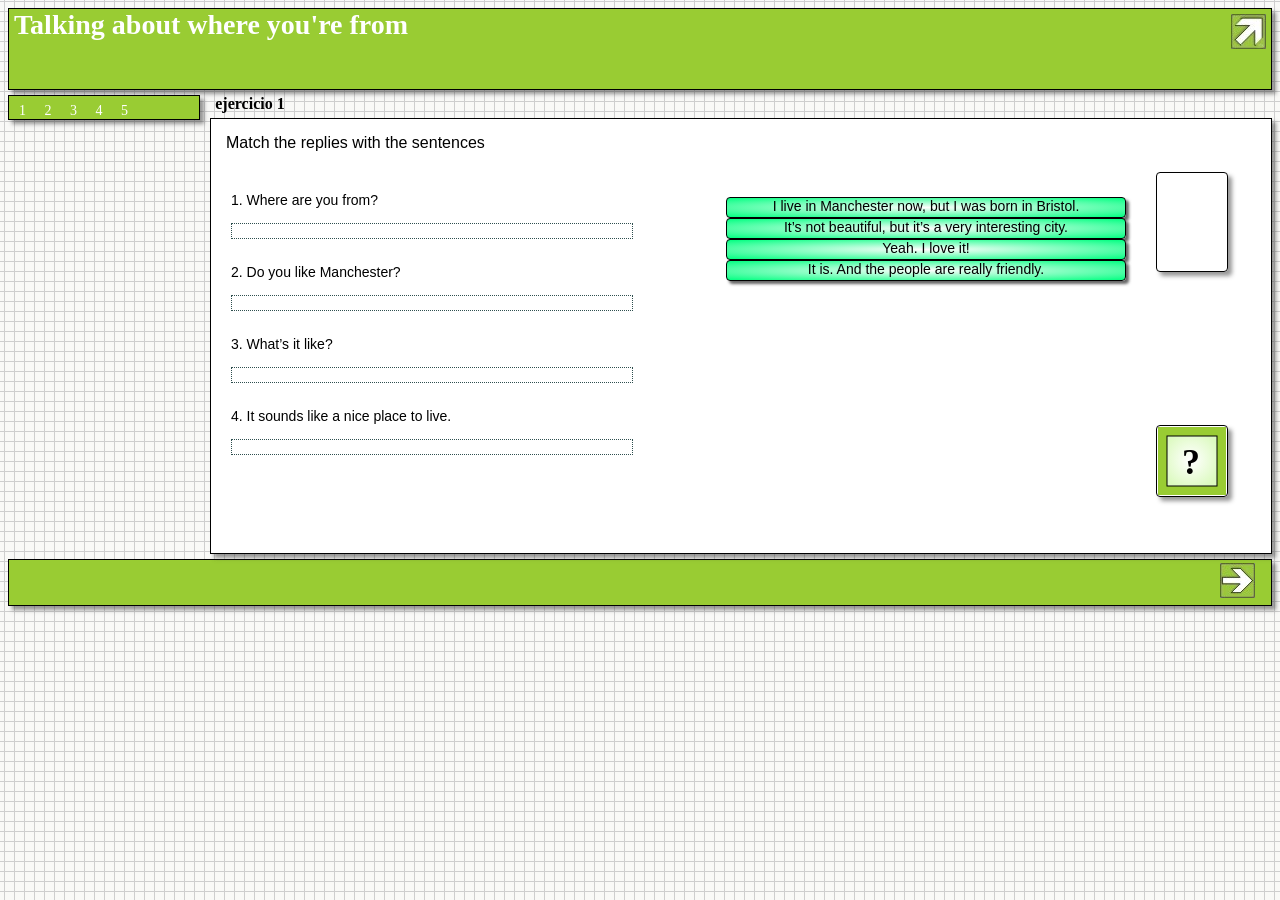
<file: index.htm>
<!DOCTYPE html>
<!--ArdoraPaquete-->
<!--Created by Ardora - www.webardora.net-->
<head><meta charset="utf-8"/>
<title></title>
<meta name="keywords" content="" />
<meta name="description" content="" />
<link href="07_way.css" rel="stylesheet" type="text/css"/>
<script src="ardoraFiles/js/jquery.js"></script>
<script src="ardoraFiles/js/jquery-ui.min.js"></script>
<script src="ardoraFiles/js/jquery.ui.touch-punch.min.js"></script>
<script type="text/javascript" src="js/ardoraPaquete.js"></script>
</head>
<body  onload="inicia(), MM_preloadImages('images/axu1.jpg','images/fora1.jpg','images/seg1.jpg','images/ant1.jpg')">
	<div id="contenedor">
		<div id="cabecera">
			<h3> 
<a id="botonAxuda"  href="A031" onmouseout="MM_swapImgRestore()" onmouseover="MM_swapImage('Image1','','images/axu1.jpg',1)"><img src="images/axu0.jpg" alt="" title="" name="Image1" width="35" height="35" border="0" id="Image1" /></a>
<a id="botonPechar"  href="javascript:PechaVentana()" onmouseout="MM_swapImgRestore()" onmouseover="MM_swapImage('Image2','','images/fora1.jpg',1)"><img src="images/fora0.jpg" alt="" title="" name="Image2" width="35" height="35" border="0" id="Image2" /></a>
			</h3>
<h1>Talking about where you&#39;re from</h1>
<h2> </h2>
			<h4 id="menuPrincipal">
			</h4>
	  </div>
		
		<div id="content"><div id="menu">
<h1></h1>
<a href="javascript:irA(0)" title="ejercicio 1">1 </a>
<a href="javascript:irA(1)" title="reproductor">2 </a>
<a href="javascript:irA(2)" title="ejejrcicio 2">3 </a>
<a href="javascript:irA(3)" title="ejercicio 3">4 </a>
<a href="javascript:irA(4)" title="ejercicio 4">5 </a>
</tr>
<tr>
		

		</div>
		

		<div id="areaContido">
<h1 id="tituloAct" > A13 </h1>
<h2 id="enunciadoAct" > A15 </h2>
			<div id="areaApplet">
<h3 id="contidoAct" >A16</h3>
			</div>
		</div></div>
		<div id="pie">
		   <table width="100%" border="0">
              	   <tr>
<td width="4%"><a id="botonAtras"  href="A171" onmouseout="MM_swapImgRestore()" onmouseover="MM_swapImage('Image4','','images/ant1.jpg',1)"><img src="images/ant0.jpg" alt="A172" name="Image4"  border="0" id="Image4" /></a></td>
<td width="92%"><p align="center"></p><!--"83%"--></td>
<td width="4%"><a id="botonAdiante"  href="A191" onmouseout="MM_swapImgRestore()" onmouseover="MM_swapImage('Image3','','images/seg1.jpg',1)"><img src="images/seg0.jpg" alt="A192" name="Image3" border="0" id="Image3" /></a></td>
                   </tr>
                   </table>
	       </div>
	</div>

</body>
</html>
</file>
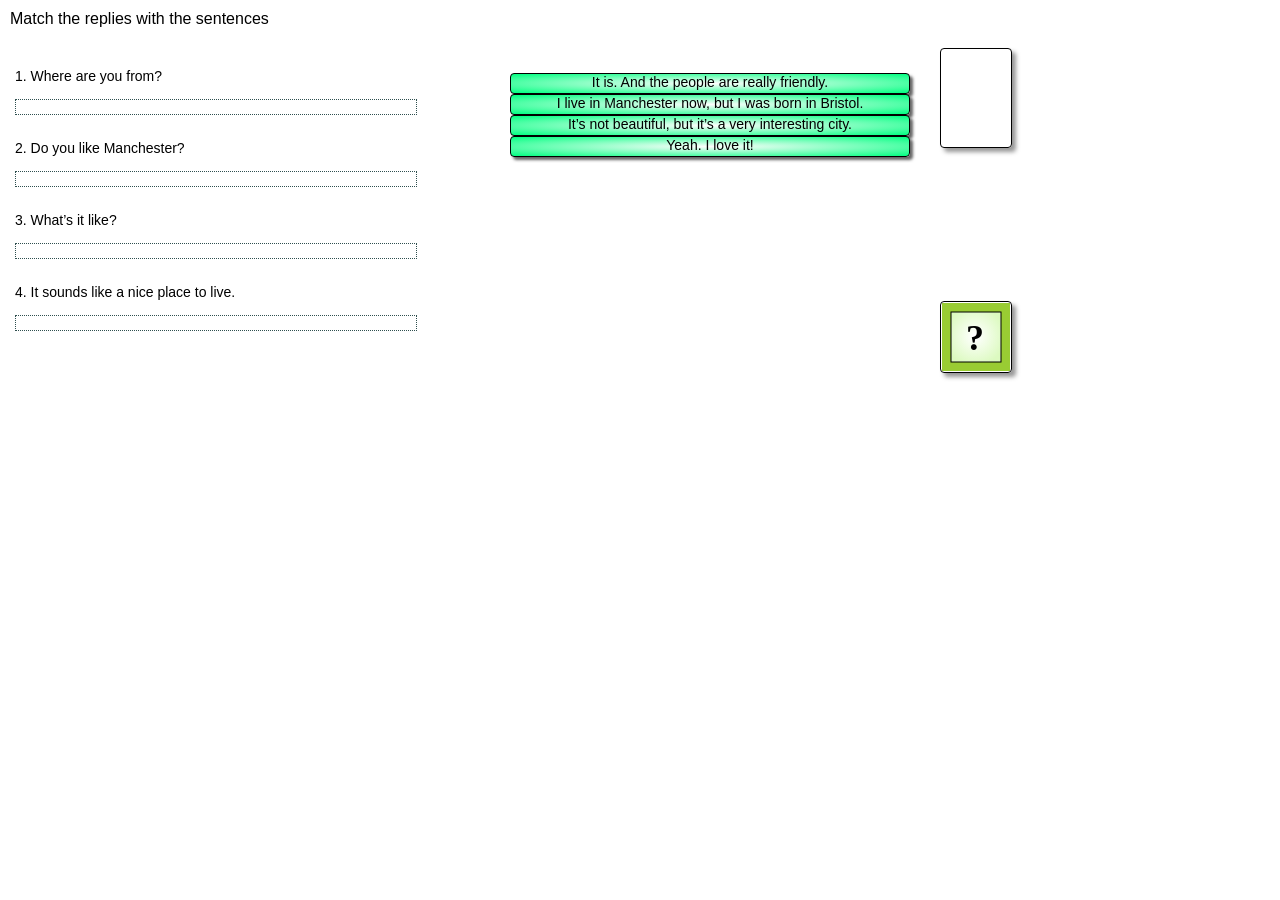
<file: ejer1/ejer1.htm>
<!DOCTYPE html>
<!--Created by Ardora - www.webardora.net-->
<!--ArdoraCompletar-->
<!--bajo licencia Attribution-NonCommercial-NoDerivatives 4.0 International (CC BY-NC-ND 4.0)
para otros usos contacte con el autor-->
<html lang="es">
<head><meta charset="utf-8" /><title></title>
<link type="text/css" href="ejer1_resources/css/ardoraCompleta.css" rel="stylesheet" />
<script language="javascript" type="text/javascript" src="../ardoraFiles/js/jquery.js"></script>
<script language="javascript" type="text/javascript" src="../ardoraFiles/js/jquery-ui.min.js"></script>
<script language="javascript" type="text/javascript" src="../ardoraFiles/js/jquery.ui.touch-punch.min.js"></script>
<script language="javascript" type="text/javascript" src="ejer1_resources/js/ardoraCompletaCFG.js"></script>
<script language="javascript" type="text/javascript" src="ejer1_resources/js/ardoraScorm.js"></script>
<script language="javascript" type="text/javascript" src="ejer1_resources/js/ardoraCompleta.js"></script>
<script language="javascript" type="text/javascript" src="ejer1_resources/js/ardoraTab.js"></script>
</head>
<body onLoad="loadPage()" onbeforeunload="unloadPage()" onUnload="unloadPage()">
<div id="ardoraMain">
<div id="ardoraEnu"><SPAN style="font-size:16px;color:#000000">Match the replies with the sentences</SPAN></div>
  <div id="ardoraAct">
<canvas id="ardoraActCanvas" width="2px" height="2px"></canvas>
<canvas id="ardoraActCanvasAnim" width="2px" height="2px"></canvas>
  </div>
<div id="ardoraTab">
  <canvas id="ardoraTabCanvas" width="70" height="98"></canvas>
  <div id="buttonOk"><canvas id="buttonOkCanvas" width="70" height="70"></canvas></div>
</div></div>
<div id="ardoraAlumSCORM"><p></p></div>
</body></html>
</file>
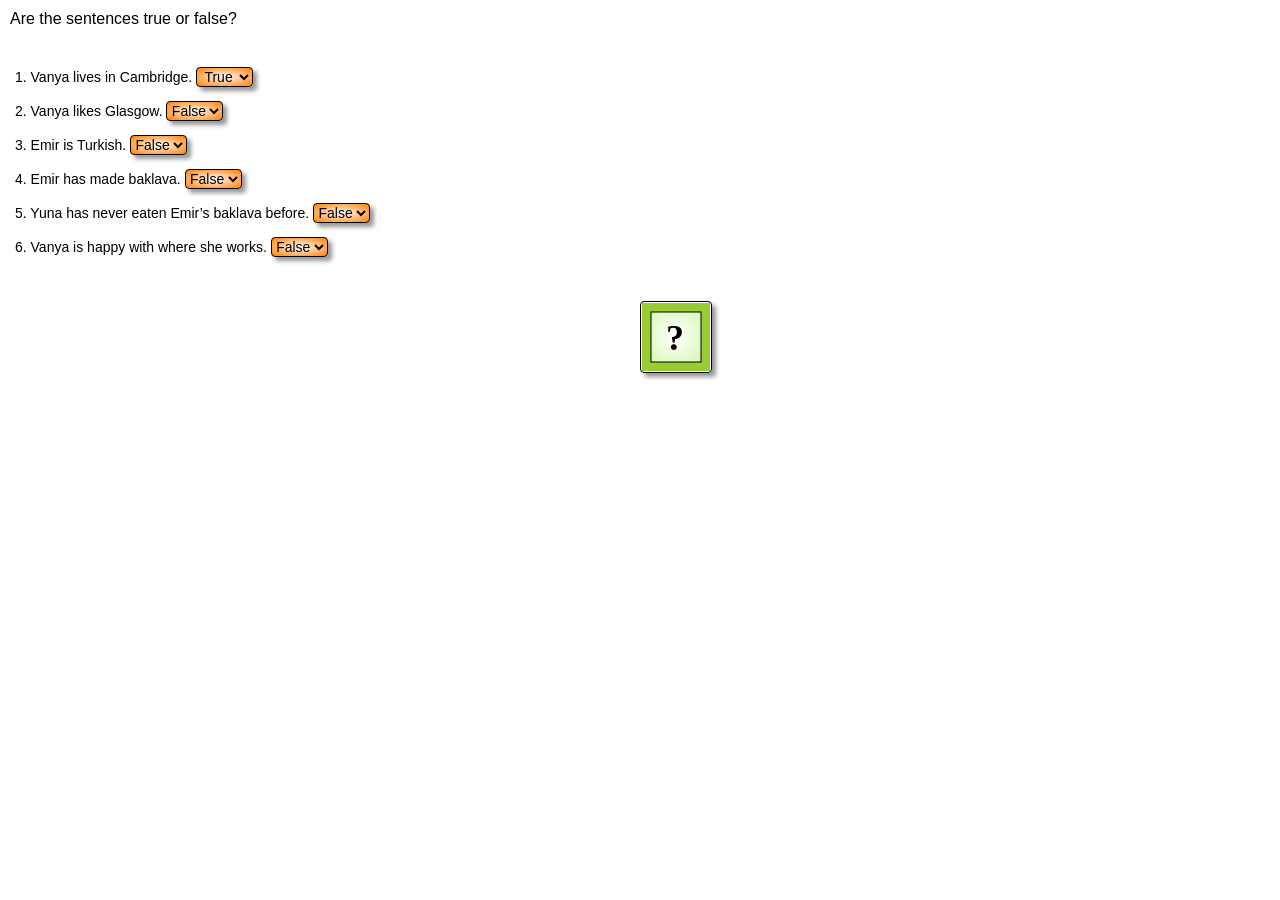
<file: ejer2/ejer2.htm>
<!DOCTYPE html>
<!--Created by Ardora - www.webardora.net-->
<!--ArdoraCompletar-->
<!--bajo licencia Attribution-NonCommercial-NoDerivatives 4.0 International (CC BY-NC-ND 4.0)
para otros usos contacte con el autor-->
<html lang="es">
<head><meta charset="utf-8" /><title></title>
<link type="text/css" href="ejer2_resources/css/ardoraCompleta.css" rel="stylesheet" />
<script language="javascript" type="text/javascript" src="../ardoraFiles/js/jquery.js"></script>
<script language="javascript" type="text/javascript" src="../ardoraFiles/js/jquery-ui.min.js"></script>
<script language="javascript" type="text/javascript" src="../ardoraFiles/js/jquery.ui.touch-punch.min.js"></script>
<script language="javascript" type="text/javascript" src="ejer2_resources/js/ardoraCompletaCFG.js"></script>
<script language="javascript" type="text/javascript" src="ejer2_resources/js/ardoraScorm.js"></script>
<script language="javascript" type="text/javascript" src="ejer2_resources/js/ardoraCompleta.js"></script>
<script language="javascript" type="text/javascript" src="ejer2_resources/js/ardoraTab.js"></script>
</head>
<body onLoad="loadPage()" onbeforeunload="unloadPage()" onUnload="unloadPage()">
<div id="ardoraMain">
<div id="ardoraEnu"><SPAN style="font-size:16px;color:#000000">Are the sentences true or false?</SPAN></div>
  <div id="ardoraAct">
<canvas id="ardoraActCanvas" width="2px" height="2px"></canvas>
<canvas id="ardoraActCanvasAnim" width="2px" height="2px"></canvas>
  </div>
<div id="ardoraTab">
  <div id="buttonOk"><canvas id="buttonOkCanvas" width="70" height="70"></canvas></div>
</div></div>
<div id="ardoraAlumSCORM"><p></p></div>
</body></html>
</file>
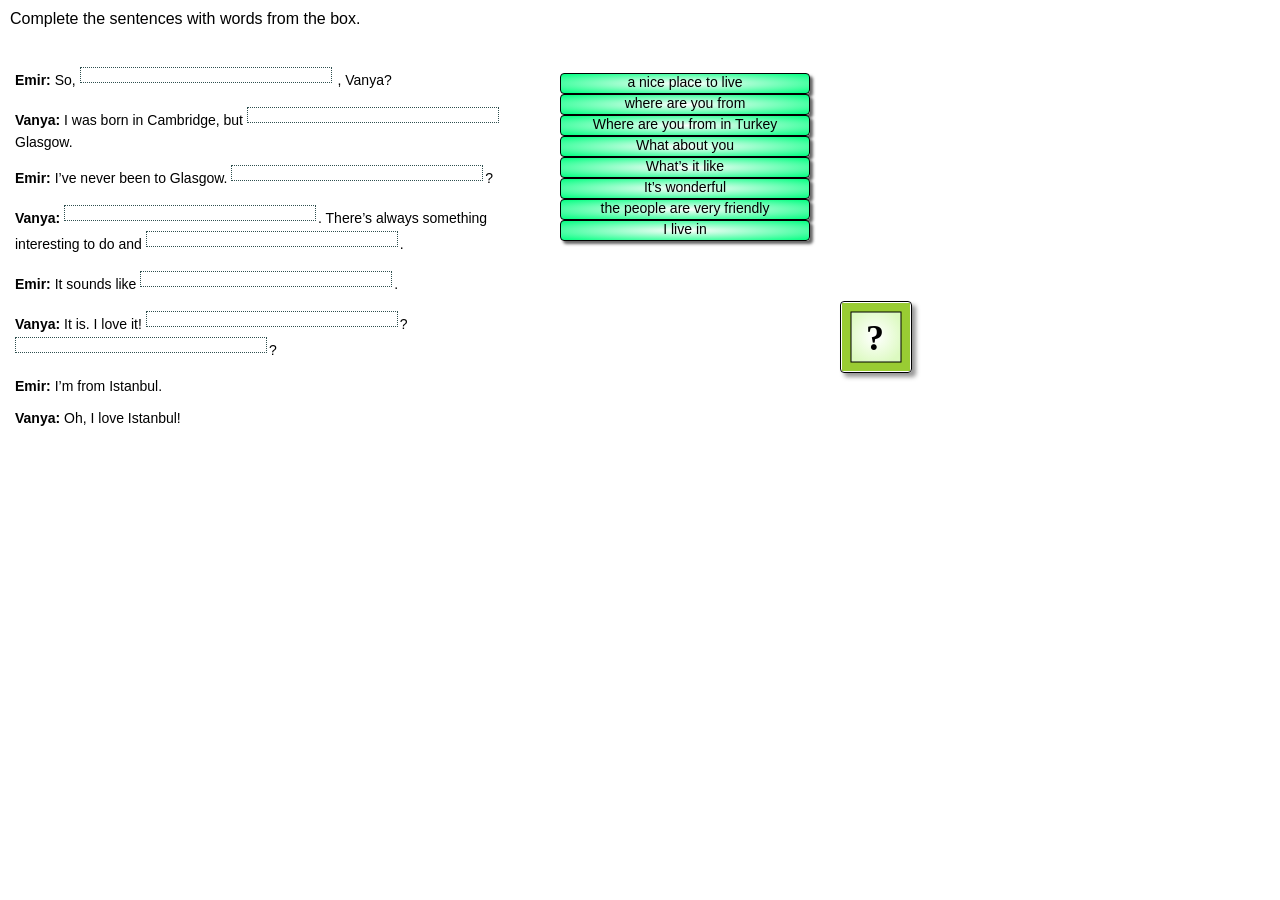
<file: ejer3/ejer3.htm>
<!DOCTYPE html>
<!--Created by Ardora - www.webardora.net-->
<!--ArdoraCompletar-->
<!--bajo licencia Attribution-NonCommercial-NoDerivatives 4.0 International (CC BY-NC-ND 4.0)
para otros usos contacte con el autor-->
<html lang="es">
<head><meta charset="utf-8" /><title></title>
<link type="text/css" href="ejer3_resources/css/ardoraCompleta.css" rel="stylesheet" />
<script language="javascript" type="text/javascript" src="../ardoraFiles/js/jquery.js"></script>
<script language="javascript" type="text/javascript" src="../ardoraFiles/js/jquery-ui.min.js"></script>
<script language="javascript" type="text/javascript" src="../ardoraFiles/js/jquery.ui.touch-punch.min.js"></script>
<script language="javascript" type="text/javascript" src="ejer3_resources/js/ardoraCompletaCFG.js"></script>
<script language="javascript" type="text/javascript" src="ejer3_resources/js/ardoraScorm.js"></script>
<script language="javascript" type="text/javascript" src="ejer3_resources/js/ardoraCompleta.js"></script>
<script language="javascript" type="text/javascript" src="ejer3_resources/js/ardoraTab.js"></script>
</head>
<body onLoad="loadPage()" onbeforeunload="unloadPage()" onUnload="unloadPage()">
<div id="ardoraMain">
<div id="ardoraEnu"><SPAN style="font-size:16px;color:#000000">Complete the sentences with words from the box.</SPAN></div>
  <div id="ardoraAct">
<canvas id="ardoraActCanvas" width="2px" height="2px"></canvas>
<canvas id="ardoraActCanvasAnim" width="2px" height="2px"></canvas>
  </div>
<div id="ardoraTab">
  <div id="buttonOk"><canvas id="buttonOkCanvas" width="70" height="70"></canvas></div>
</div></div>
<div id="ardoraAlumSCORM"><p></p></div>
</body></html>
</file>
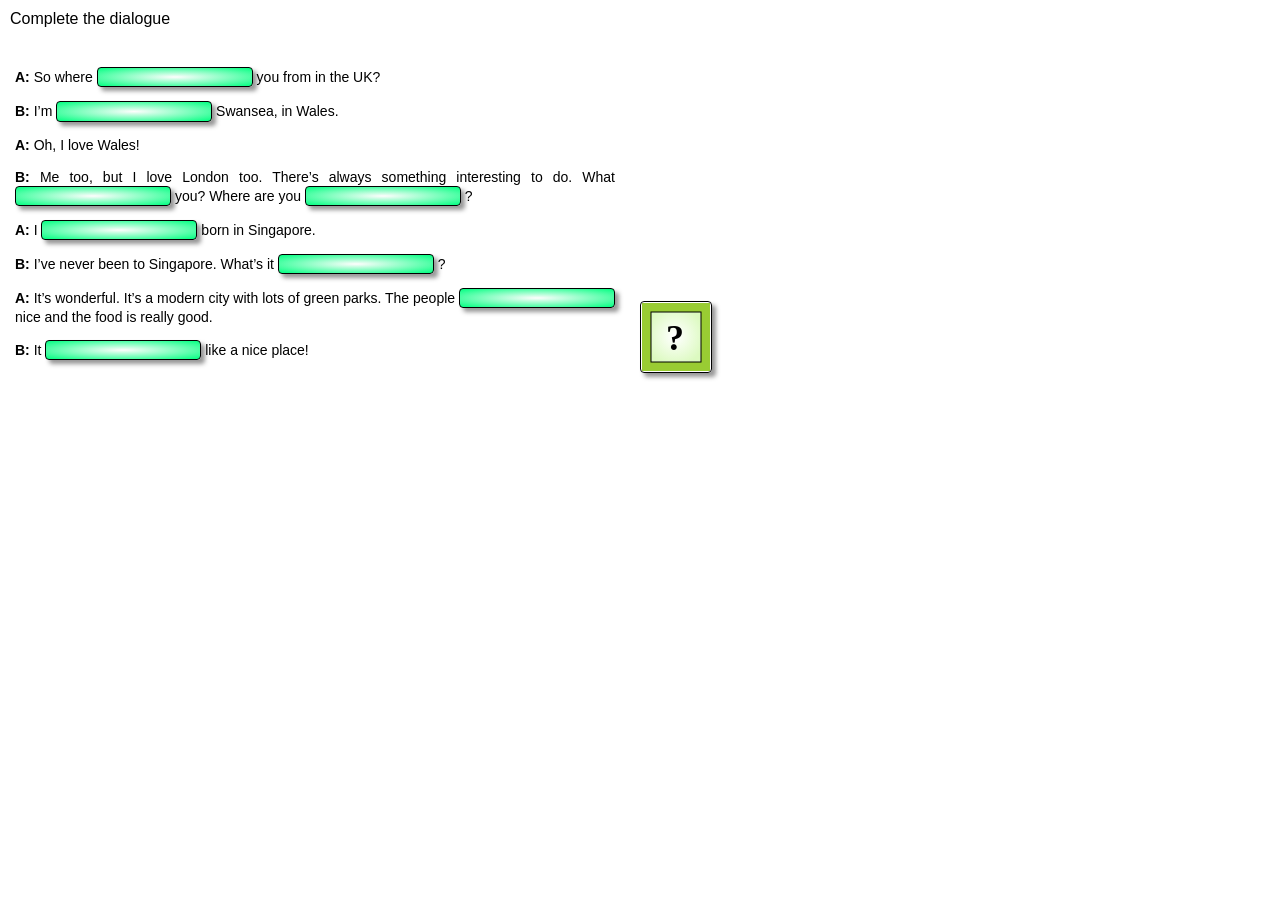
<file: ejer4/ejer4.htm>
<!DOCTYPE html>
<!--Created by Ardora - www.webardora.net-->
<!--ArdoraCompletar-->
<!--bajo licencia Attribution-NonCommercial-NoDerivatives 4.0 International (CC BY-NC-ND 4.0)
para otros usos contacte con el autor-->
<html lang="es">
<head><meta charset="utf-8" /><title></title>
<link type="text/css" href="ejer4_resources/css/ardoraCompleta.css" rel="stylesheet" />
<script language="javascript" type="text/javascript" src="../ardoraFiles/js/jquery.js"></script>
<script language="javascript" type="text/javascript" src="../ardoraFiles/js/jquery-ui.min.js"></script>
<script language="javascript" type="text/javascript" src="../ardoraFiles/js/jquery.ui.touch-punch.min.js"></script>
<script language="javascript" type="text/javascript" src="ejer4_resources/js/ardoraCompletaCFG.js"></script>
<script language="javascript" type="text/javascript" src="ejer4_resources/js/ardoraScorm.js"></script>
<script language="javascript" type="text/javascript" src="ejer4_resources/js/ardoraCompleta.js"></script>
<script language="javascript" type="text/javascript" src="ejer4_resources/js/ardoraTab.js"></script>
</head>
<body onLoad="loadPage()" onbeforeunload="unloadPage()" onUnload="unloadPage()">
<div id="ardoraMain">
<div id="ardoraEnu"><SPAN style="font-size:16px;color:#000000">Complete the dialogue</SPAN></div>
  <div id="ardoraAct">
<canvas id="ardoraActCanvas" width="2px" height="2px"></canvas>
<canvas id="ardoraActCanvasAnim" width="2px" height="2px"></canvas>
  </div>
<div id="ardoraTab">
  <div id="buttonOk"><canvas id="buttonOkCanvas" width="70" height="70"></canvas></div>
</div></div>
<div id="ardoraAlumSCORM"><p></p></div>
</body></html>
</file>
<file: 07_way.css>
/* Created by ARDORA - http://www.webardora.net */
body{
font-family:Georgia, Serif;
background-image:url("images/cuadricula.gif");
background-position:center;
background-repeat:repeat;
background-color:#F9F9F7;
	text-align:justify; font-weight:normal;}
#cabecera{
	margin:0px;
	border-color:#000000;
	border-width:1px;
	border-style:solid;
	background-color:#99CC33;
	height:80px;
	padding:0px;
-webkit-box-shadow: 4px 4px 4px rgba(50, 50, 50, 0.5); box-shadow: 4px 4px 4px rgba(50, 50, 50, 0.5);
}
#cabecera h1{
	margin-top:0px;
	margin-bottom:0px;
	margin-left:5px;
	color:#FFFFFF;
	font-size:28px;
	width:60%;

}
#cabecera h2{
	margin-top:0px;
	margin-left:5px;
	margin-bottom:0px;
	color:#000000;
	font-size:18px;
	width:60%;
}
#cabecera h3{
	margin-top:5px;
	margin-right:5px;
	margin-bottom:0px;
	float:right;

}
#cabecera h4{
	margin-top:0px;
}
#cabecera h4 a{
	margin-top:0px;
	text-decoration: none;
	float:right;
	background:#99CC33;
	color:#FFFFFF;
	padding-left:10px;
	padding-right:10px;
	padding-bottom:4px;
	padding-top:5px;
}
#cabecera h4 a:hover{
	background:#FFFFFF;
	color:#99CC33;
	border:none;
	text-decoration: none;
}
#menu{
	margin-top:5px;
	border-color:#000000;
	border-width:1px;
	border-style:solid;
	background-color:#99CC33;
	padding:0px;
	float:left;
	width:15%;
-webkit-box-shadow: 4px 4px 4px rgba(50, 50, 50, 0.5); box-shadow: 4px 4px 4px rgba(50, 50, 50, 0.5);
}
#menu h1{
	margin-top:5px;
	margin-left:5px;
	margin-bottom:0px;
	color:#000000;
	font-size:18px;
	font-size:16px;
}
#menu a{
	margin-top:0px;
	margin-left:10px;
	margin-bottom:0px;
	margin-right:5px;
	background:#99CC33;
	color:#FFFFFF;
	text-decoration:none;
	font-size:14px;
}
#menu a:hover{
	background:#FFFFFF;
	color:#99CC33;
	border:none;
	text-decoration: none;
}
#areaContido{
	
	float:right;
	width:84%;
}
#areaContido h1{
	margin-top:5px;
	margin-left:5px;
	margin-right:5px;
	margin-bottom:0px;
	font-size:16px;
	font-weight:bold;
}
#areaContido h2{
	margin-left:5px;
	margin-right:5px;
	margin-top:0px;
	margin-bottom:0px;
	font-size:14px;
	font-weight:normal;
}

#areaContido p{
	margin:0px;
	padding:0px;
}
#areaContido a{
	color:#99CC33;
	text-decoration:none;
	margin-top:0px;
	margin-bottom:0px;
	font-size:14px;
}
#areaContido a:hover{
	background-color:#99CC33;
	color:#FFFFFF;
}
#areaApplet {
	margin-top:5px;
	margin-bottom:5px;
	border-color:#000000;
	border-width:1px;
	border-style:solid;
	background-color:#FFFFFF;
-webkit-box-shadow: 4px 4px 4px rgba(50, 50, 50, 0.5); box-shadow: 4px 4px 4px rgba(50, 50, 50, 0.5);
}
#areaApplet h3{
	margin-top:5px;
	margin-left:5px;
	margin-right:5px;
	margin-bottom:5px;
	font-size:12px;
	font-weight:normal;
}
.lista{display:list-item; list-style:none;}
#pie{
	margin-top:5px;
	border-color:#000000;
	border-width:1px;
	border-style:solid;
	background-color:#99CC33;
	padding:0px;
	clear:both;
-webkit-box-shadow: 4px 4px 4px rgba(50, 50, 50, 0.5); box-shadow: 4px 4px 4px rgba(50, 50, 50, 0.5);
}
#pie p{font-size:12px;margin:0px;}
object{overflow:hidden;}
#backmodal{background-color:rgba(0,0,0, 0.5);text-align:center;}
#modalw{font-size: 20px;display: inline-table;margin-top:10%;padding: 25px;text-align:justify;font-family: sans-serif;background-color:rgba(255,255,255,1)}
#cancelbut, #okbut{border-radius:8px;font-size: 28px;color: white;margin-top: 10px; cursor: pointer;}
#cancelbut:hover, #okbut:hover{box-shadow: inset 0px 0px 20px rgba(0,0,0,1);}
#cancelbut{padding: 2px 5px 5px 5px;background-color: red;float: left;}
#okbut{padding: 2px 8px 5px 8px;background-color: green;float:right;s}
</file>
<file: ejer1/ejer1_resources/css/ardoraCompleta.css>
/*Creado con Ardora - www.webardora.net
bajo licencia Attribution-NonCommercial-NoDerivatives 4.0 International (CC BY-NC-ND 4.0)
para otros usos contacte con el autor*/
/*! normalize.css v7.0.0 | MIT License | github.com/necolas/normalize.css */
html {line-height: 1.15;-ms-text-size-adjust: 100%;-webkit-text-size-adjust: 100%;}
body {margin: 0;}
article,aside,footer,header,nav,section {display: block;}
h1 {font-size: 2em;margin: 0.67em 0;}
figcaption,figure,main {display: block;}
figure {margin: 1em 40px;}
hr {box-sizing: content-box;height: 0;overflow: visible;}
pre {font-family: monospace, monospace;font-size: 1em;}
a {background-color: transparent;-webkit-text-decoration-skip: objects;}
abbr[title] {border-bottom: none;text-decoration: underline;text-decoration: underline dotted;}
b,strong {font-weight: inherit;}
b,strong {font-weight: bolder;}
code,kbd,samp {font-family: monospace, monospace;font-size: 1em;}
dfn {font-style: italic;}
mark {background-color: #ff0;color: #000;}
small {font-size: 80%;}
sub,sup {font-size: 75%;line-height: 0;position: relative;vertical-align: baseline;}
sub {bottom: -0.25em;}
sup {top: -0.5em;}
audio,video {display: inline-block;}
audio:not([controls]) {display: none;height: 0;}
img {border-style: none;}
svg:not(:root) {overflow: hidden;}
button,input,optgroup,select,textarea {font-family: sans-serif;font-size: 100%;line-height: 1.15;margin: 0;}
button,input {overflow: visible;}
button,select {text-transform: none;}
button,html [type="button"],[type="reset"],[type="submit"] {-webkit-appearance: button;}
button::-moz-focus-inner,[type="button"]::-moz-focus-inner,[type="reset"]::-moz-focus-inner,[type="submit"]::-moz-focus-inner {border-style: none;padding: 0;}
button:-moz-focusring,[type="button"]:-moz-focusring,[type="reset"]:-moz-focusring,[type="submit"]:-moz-focusring {outline: 1px dotted ButtonText;}
fieldset{padding: 0.35em 0.75em 0.625em;}
legend {box-sizing: border-box;color: inherit;display: table;max-width: 100%;padding: 0;white-space: normal;}
progress {display: inline-block;vertical-align: baseline;}
textarea {overflow: auto;}
[type="checkbox"],[type="radio"] {box-sizing: border-box;padding: 0;}
[type="number"]::-webkit-inner-spin-button,[type="number"]::-webkit-outer-spin-button {height: auto;}
[type="search"]{-webkit-appearance: textfield;outline-offset: -2px;}
[type="search"]::-webkit-search-cancel-button,[type="search"]::-webkit-search-decoration {-webkit-appearance: none;}
::-webkit-file-upload-button {-webkit-appearance: button;font: inherit;}
details,menu {display: block;}
summary {display: list-item;}
canvas {display: inline-block;}
template{display: none;}
[hidden]{display: none;}
/*!END normalize.css v7.0.0*/
html{overflow:hidden;}
.ui-corner-all{ -webkit-border-radius: 4px; border-radius: 4px;}
body{background-color:#FFFDFD;}
#ardoraMain{ font-family:'Arial Black', Gadget, sans-serif; color: #000000; padding: 5px; position: relative;}
#ardoraEnu{ font-size: 16px; position: relative; padding: 5px; margin-bottom: 10px;
text-align: justify;
}
#ardoraAlumSCORM{visibility: hidden;padding:0px;margin:0px;position: absolute;height: 15px;width: 250px;bottom: 0px;right: 0px;cursor: pointer;border-style: dotted;
border-width: 1px;-webkit-border-radius: 4px;-khtml-border-radius: 4px;border-radius: 4px;
-webkit-box-shadow: 4px 4px 4px rgba(50, 50, 50, 0.5);box-shadow: 4px 4px 4px rgba(50, 50, 50, 0.5);font-size: 10px;
background:rgba(255,128,0,0.5);}
#ardoraAlumSCORM p{padding:0px;margin:0px;padding-left: 2px;}
#buttonOk{ position: absolute; height: 70px; width: 70px; bottom: 0px; cursor: pointer;border-style: solid; border-width: 1px;
-webkit-border-radius: 4px;-khtml-border-radius: 4px;border-radius: 4px;
-webkit-box-shadow: 4px 4px 4px rgba(50, 50, 50, 0.5); box-shadow: 4px 4px 4px rgba(50, 50, 50, 0.5);}
#ardoraTabCanvas{width: 70px;border-style: solid;border-width: 1px;-webkit-border-radius: 4px;-khtml-border-radius: 4px;border-radius:4px;-webkit-box-shadow: 4px 4px 4px rgba(50, 50, 50, 0.5);box-shadow: 4px 4px 4px rgba(50,50,50,0.5);height:98px;} 
#ardoraActCanvas{z-index: 0; position: absolute; visibility:hidden; top:0px; left:10px;}
#ardoraActCanvasAnim{z-index: 1; position: absolute;}
#ardoraAct{ width:900px; height:550px;position: relative; margin-right: 10px; padding: 10px; float: left;font-family:Verdana, Geneva, sans-serif;text-align: justify;
}
.txtCell{ font-family:Verdana, Geneva, sans-serif;
position:absolute;width:400px;height:14px;
font-size:14px;padding:0px;margin:0px;z-index:1;border:darkslategray;border-style:dotted;border-width:1px;}
.txtCellHome{ font-family:fontActi;position:absolute;width:400px;height:550px;
font-size:14px;padding:0px;margin: 0px;text-align: center;z-index:2; top: 20px; left:505px;margin-top: 10px;}
.txtCell_txt{ font-family:Verdana, Geneva, sans-serif;
border-style:solid;border-width:1px;border-color:#000000;border-radius:4px;background-color:#FFFFFF;
-moz-box-shadow: 3px 3px 3px rgba(50, 50, 50, 0.75);-webkit-box-shadow: 3px 3px 3px rgba(50, 50, 50, 0.75);box-shadow: 3px 3px 3px rgba(50, 50, 50, 0.75);
height:19px; cursor: pointer;}
.txtCell p{margin: 0px;padding: 2px;}.txtCell_txt p{margin: 0px; padding: 2px;cursor: pointer;}
#ardoraTab{width: 70px;height:320px; position: relative; visibility: visible;padding:5px;float:left;}
.imaLeft{margin-right:5px; margin-bottom:5px;} .imaRight{margin-left:5px; margin-bottom:5px;}
.ardoraDropInput{border:none;visibility:hidden; width:400px; height:24px;}
#ardoraAct p{font-size:14px; width:490px; line-height:18px;}
#ardoraHelpCanvas{z-index: 0; position: absolute; visibility:hidden; top:0px; left:10px;}
</file>
<file: ejer2/ejer2_resources/css/ardoraCompleta.css>
/*Creado con Ardora - www.webardora.net
bajo licencia Attribution-NonCommercial-NoDerivatives 4.0 International (CC BY-NC-ND 4.0)
para otros usos contacte con el autor*/
/*! normalize.css v7.0.0 | MIT License | github.com/necolas/normalize.css */
html {line-height: 1.15;-ms-text-size-adjust: 100%;-webkit-text-size-adjust: 100%;}
body {margin: 0;}
article,aside,footer,header,nav,section {display: block;}
h1 {font-size: 2em;margin: 0.67em 0;}
figcaption,figure,main {display: block;}
figure {margin: 1em 40px;}
hr {box-sizing: content-box;height: 0;overflow: visible;}
pre {font-family: monospace, monospace;font-size: 1em;}
a {background-color: transparent;-webkit-text-decoration-skip: objects;}
abbr[title] {border-bottom: none;text-decoration: underline;text-decoration: underline dotted;}
b,strong {font-weight: inherit;}
b,strong {font-weight: bolder;}
code,kbd,samp {font-family: monospace, monospace;font-size: 1em;}
dfn {font-style: italic;}
mark {background-color: #ff0;color: #000;}
small {font-size: 80%;}
sub,sup {font-size: 75%;line-height: 0;position: relative;vertical-align: baseline;}
sub {bottom: -0.25em;}
sup {top: -0.5em;}
audio,video {display: inline-block;}
audio:not([controls]) {display: none;height: 0;}
img {border-style: none;}
svg:not(:root) {overflow: hidden;}
button,input,optgroup,select,textarea {font-family: sans-serif;font-size: 100%;line-height: 1.15;margin: 0;}
button,input {overflow: visible;}
button,select {text-transform: none;}
button,html [type="button"],[type="reset"],[type="submit"] {-webkit-appearance: button;}
button::-moz-focus-inner,[type="button"]::-moz-focus-inner,[type="reset"]::-moz-focus-inner,[type="submit"]::-moz-focus-inner {border-style: none;padding: 0;}
button:-moz-focusring,[type="button"]:-moz-focusring,[type="reset"]:-moz-focusring,[type="submit"]:-moz-focusring {outline: 1px dotted ButtonText;}
fieldset{padding: 0.35em 0.75em 0.625em;}
legend {box-sizing: border-box;color: inherit;display: table;max-width: 100%;padding: 0;white-space: normal;}
progress {display: inline-block;vertical-align: baseline;}
textarea {overflow: auto;}
[type="checkbox"],[type="radio"] {box-sizing: border-box;padding: 0;}
[type="number"]::-webkit-inner-spin-button,[type="number"]::-webkit-outer-spin-button {height: auto;}
[type="search"]{-webkit-appearance: textfield;outline-offset: -2px;}
[type="search"]::-webkit-search-cancel-button,[type="search"]::-webkit-search-decoration {-webkit-appearance: none;}
::-webkit-file-upload-button {-webkit-appearance: button;font: inherit;}
details,menu {display: block;}
summary {display: list-item;}
canvas {display: inline-block;}
template{display: none;}
[hidden]{display: none;}
/*!END normalize.css v7.0.0*/
html{overflow:hidden;}
.ui-corner-all{ -webkit-border-radius: 4px; border-radius: 4px;}
body{background-color:#FFFDFD;}
#ardoraMain{ font-family:'Arial Black', Gadget, sans-serif; color: #000000; padding: 5px; position: relative;}
#ardoraEnu{ font-size: 16px; position: relative; padding: 5px; margin-bottom: 10px;
text-align: justify;
}
#ardoraAlumSCORM{visibility: hidden;padding:0px;margin:0px;position: absolute;height: 15px;width: 250px;bottom: 0px;right: 0px;cursor: pointer;border-style: dotted;
border-width: 1px;-webkit-border-radius: 4px;-khtml-border-radius: 4px;border-radius: 4px;
-webkit-box-shadow: 4px 4px 4px rgba(50, 50, 50, 0.5);box-shadow: 4px 4px 4px rgba(50, 50, 50, 0.5);font-size: 10px;
background:rgba(255,128,0,0.5);}
#ardoraAlumSCORM p{padding:0px;margin:0px;padding-left: 2px;}
#buttonOk{ position: absolute; height: 70px; width: 70px; bottom: 0px; cursor: pointer;border-style: solid; border-width: 1px;
-webkit-border-radius: 4px;-khtml-border-radius: 4px;border-radius: 4px;
-webkit-box-shadow: 4px 4px 4px rgba(50, 50, 50, 0.5); box-shadow: 4px 4px 4px rgba(50, 50, 50, 0.5);}
#ardoraActCanvas{z-index: 0; position: absolute; visibility:hidden; top:0px; left:10px;}
#ardoraActCanvasAnim{z-index: 1; position: absolute;}
#ardoraAct{ width:600px; height:310px;position: relative; margin-right: 10px; padding: 10px; float: left;font-family:Verdana, Geneva, sans-serif;text-align: justify;
}
.txtCell{ font-family:Verdana, Geneva, sans-serif;position:  absolute; width:px; font-size:14px;padding:0px;margin: 0px;text-align: center;z-index:2;}
.txtCell_txt{-webkit-border-radius: 4px;-khtml-border-radius: 4px;border-radius: 4px; border: solid; border-width: 1px;background-color:#FFFFFF;
-moz-box-shadow: 3px 3px 3px rgba(50, 50, 50, 0.75);-webkit-box-shadow: 3px 3px 3px rgba(50, 50, 50, 0.75);box-shadow: 3px 3px 3px rgba(50, 50, 50, 0.75);
}
.txtCell p{margin: 0px;padding: 2px;}.txtCell_txt p{margin: 0px; padding: 2px;cursor: pointer;}
#ardoraTab{width: 70px;height:320px; position: relative; visibility: visible;padding:5px;float:left;}
.imaLeft{margin-right:5px; margin-bottom:5px;} .imaRight{margin-left:5px; margin-bottom:5px;}
#ardoraAct p{font-size:14px; line-height:18px;}
.ardoraCombo{border-style:solid;border-width:1px;border-color:#000000;border-radius:4px;
-webkit-box-shadow: 4px 4px 4px rgba(50, 50, 50, 0.5);box-shadow: 4px 4px 4px rgba(50,50,50,0.5);text-align:center;}
option {}
#ardoraHelpCanvas{z-index: 0; position: absolute; visibility:hidden; top:0px; left:10px;}
</file>
<file: ejer3/ejer3_resources/css/ardoraCompleta.css>
/*Creado con Ardora - www.webardora.net
bajo licencia Attribution-NonCommercial-NoDerivatives 4.0 International (CC BY-NC-ND 4.0)
para otros usos contacte con el autor*/
/*! normalize.css v7.0.0 | MIT License | github.com/necolas/normalize.css */
html {line-height: 1.15;-ms-text-size-adjust: 100%;-webkit-text-size-adjust: 100%;}
body {margin: 0;}
article,aside,footer,header,nav,section {display: block;}
h1 {font-size: 2em;margin: 0.67em 0;}
figcaption,figure,main {display: block;}
figure {margin: 1em 40px;}
hr {box-sizing: content-box;height: 0;overflow: visible;}
pre {font-family: monospace, monospace;font-size: 1em;}
a {background-color: transparent;-webkit-text-decoration-skip: objects;}
abbr[title] {border-bottom: none;text-decoration: underline;text-decoration: underline dotted;}
b,strong {font-weight: inherit;}
b,strong {font-weight: bolder;}
code,kbd,samp {font-family: monospace, monospace;font-size: 1em;}
dfn {font-style: italic;}
mark {background-color: #ff0;color: #000;}
small {font-size: 80%;}
sub,sup {font-size: 75%;line-height: 0;position: relative;vertical-align: baseline;}
sub {bottom: -0.25em;}
sup {top: -0.5em;}
audio,video {display: inline-block;}
audio:not([controls]) {display: none;height: 0;}
img {border-style: none;}
svg:not(:root) {overflow: hidden;}
button,input,optgroup,select,textarea {font-family: sans-serif;font-size: 100%;line-height: 1.15;margin: 0;}
button,input {overflow: visible;}
button,select {text-transform: none;}
button,html [type="button"],[type="reset"],[type="submit"] {-webkit-appearance: button;}
button::-moz-focus-inner,[type="button"]::-moz-focus-inner,[type="reset"]::-moz-focus-inner,[type="submit"]::-moz-focus-inner {border-style: none;padding: 0;}
button:-moz-focusring,[type="button"]:-moz-focusring,[type="reset"]:-moz-focusring,[type="submit"]:-moz-focusring {outline: 1px dotted ButtonText;}
fieldset{padding: 0.35em 0.75em 0.625em;}
legend {box-sizing: border-box;color: inherit;display: table;max-width: 100%;padding: 0;white-space: normal;}
progress {display: inline-block;vertical-align: baseline;}
textarea {overflow: auto;}
[type="checkbox"],[type="radio"] {box-sizing: border-box;padding: 0;}
[type="number"]::-webkit-inner-spin-button,[type="number"]::-webkit-outer-spin-button {height: auto;}
[type="search"]{-webkit-appearance: textfield;outline-offset: -2px;}
[type="search"]::-webkit-search-cancel-button,[type="search"]::-webkit-search-decoration {-webkit-appearance: none;}
::-webkit-file-upload-button {-webkit-appearance: button;font: inherit;}
details,menu {display: block;}
summary {display: list-item;}
canvas {display: inline-block;}
template{display: none;}
[hidden]{display: none;}
/*!END normalize.css v7.0.0*/
html{overflow:hidden;}
.ui-corner-all{ -webkit-border-radius: 4px; border-radius: 4px;}
body{background-color:#FFFDFD;}
#ardoraMain{ font-family:'Arial Black', Gadget, sans-serif; color: #000000; padding: 5px; position: relative;}
#ardoraEnu{ font-size: 16px; position: relative; padding: 5px; margin-bottom: 10px;
text-align: justify;
}
#ardoraAlumSCORM{visibility: hidden;padding:0px;margin:0px;position: absolute;height: 15px;width: 250px;bottom: 0px;right: 0px;cursor: pointer;border-style: dotted;
border-width: 1px;-webkit-border-radius: 4px;-khtml-border-radius: 4px;border-radius: 4px;
-webkit-box-shadow: 4px 4px 4px rgba(50, 50, 50, 0.5);box-shadow: 4px 4px 4px rgba(50, 50, 50, 0.5);font-size: 10px;
background:rgba(255,128,0,0.5);}
#ardoraAlumSCORM p{padding:0px;margin:0px;padding-left: 2px;}
#buttonOk{ position: absolute; height: 70px; width: 70px; bottom: 0px; cursor: pointer;border-style: solid; border-width: 1px;
-webkit-border-radius: 4px;-khtml-border-radius: 4px;border-radius: 4px;
-webkit-box-shadow: 4px 4px 4px rgba(50, 50, 50, 0.5); box-shadow: 4px 4px 4px rgba(50, 50, 50, 0.5);}
#ardoraActCanvas{z-index: 0; position: absolute; visibility:hidden; top:0px; left:10px;}
#ardoraActCanvasAnim{z-index: 1; position: absolute;}
#ardoraAct{ width:800px; height:350px;position: relative; margin-right: 10px; padding: 10px; float: left;font-family:Verdana, Geneva, sans-serif;text-align: left;
}
.txtCell{ font-family:Verdana, Geneva, sans-serif;
position:absolute;width:250px;height:14px;
font-size:14px;padding:0px;margin:0px;z-index:1;border:darkslategray;border-style:dotted;border-width:1px;}
.txtCellHome{ font-family:fontActi;position:absolute;width:250px;height:350px;
font-size:14px;padding:0px;margin: 0px;text-align: center;z-index:2; top: 20px; left:555px;margin-top: 10px;}
.txtCell_txt{ font-family:Verdana, Geneva, sans-serif;
border-style:solid;border-width:1px;border-color:#000000;border-radius:4px;background-color:#FFFFFF;
-moz-box-shadow: 3px 3px 3px rgba(50, 50, 50, 0.75);-webkit-box-shadow: 3px 3px 3px rgba(50, 50, 50, 0.75);box-shadow: 3px 3px 3px rgba(50, 50, 50, 0.75);
height:19px; cursor: pointer;}
.txtCell p{margin: 0px;padding: 2px;}.txtCell_txt p{margin: 0px; padding: 2px;cursor: pointer;}
#ardoraTab{width: 70px;height:320px; position: relative; visibility: visible;padding:5px;float:left;}
.imaLeft{margin-right:5px; margin-bottom:5px;} .imaRight{margin-left:5px; margin-bottom:5px;}
.ardoraDropInput{border:none;visibility:hidden; width:250px; height:24px;}
#ardoraAct p{font-size:14px; width:540px; line-height:18px;}
#ardoraHelpCanvas{z-index: 0; position: absolute; visibility:hidden; top:0px; left:10px;}
</file>
<file: ejer4/ejer4_resources/css/ardoraCompleta.css>
/*Creado con Ardora - www.webardora.net
bajo licencia Attribution-NonCommercial-NoDerivatives 4.0 International (CC BY-NC-ND 4.0)
para otros usos contacte con el autor*/
/*! normalize.css v7.0.0 | MIT License | github.com/necolas/normalize.css */
html {line-height: 1.15;-ms-text-size-adjust: 100%;-webkit-text-size-adjust: 100%;}
body {margin: 0;}
article,aside,footer,header,nav,section {display: block;}
h1 {font-size: 2em;margin: 0.67em 0;}
figcaption,figure,main {display: block;}
figure {margin: 1em 40px;}
hr {box-sizing: content-box;height: 0;overflow: visible;}
pre {font-family: monospace, monospace;font-size: 1em;}
a {background-color: transparent;-webkit-text-decoration-skip: objects;}
abbr[title] {border-bottom: none;text-decoration: underline;text-decoration: underline dotted;}
b,strong {font-weight: inherit;}
b,strong {font-weight: bolder;}
code,kbd,samp {font-family: monospace, monospace;font-size: 1em;}
dfn {font-style: italic;}
mark {background-color: #ff0;color: #000;}
small {font-size: 80%;}
sub,sup {font-size: 75%;line-height: 0;position: relative;vertical-align: baseline;}
sub {bottom: -0.25em;}
sup {top: -0.5em;}
audio,video {display: inline-block;}
audio:not([controls]) {display: none;height: 0;}
img {border-style: none;}
svg:not(:root) {overflow: hidden;}
button,input,optgroup,select,textarea {font-family: sans-serif;font-size: 100%;line-height: 1.15;margin: 0;}
button,input {overflow: visible;}
button,select {text-transform: none;}
button,html [type="button"],[type="reset"],[type="submit"] {-webkit-appearance: button;}
button::-moz-focus-inner,[type="button"]::-moz-focus-inner,[type="reset"]::-moz-focus-inner,[type="submit"]::-moz-focus-inner {border-style: none;padding: 0;}
button:-moz-focusring,[type="button"]:-moz-focusring,[type="reset"]:-moz-focusring,[type="submit"]:-moz-focusring {outline: 1px dotted ButtonText;}
fieldset{padding: 0.35em 0.75em 0.625em;}
legend {box-sizing: border-box;color: inherit;display: table;max-width: 100%;padding: 0;white-space: normal;}
progress {display: inline-block;vertical-align: baseline;}
textarea {overflow: auto;}
[type="checkbox"],[type="radio"] {box-sizing: border-box;padding: 0;}
[type="number"]::-webkit-inner-spin-button,[type="number"]::-webkit-outer-spin-button {height: auto;}
[type="search"]{-webkit-appearance: textfield;outline-offset: -2px;}
[type="search"]::-webkit-search-cancel-button,[type="search"]::-webkit-search-decoration {-webkit-appearance: none;}
::-webkit-file-upload-button {-webkit-appearance: button;font: inherit;}
details,menu {display: block;}
summary {display: list-item;}
canvas {display: inline-block;}
template{display: none;}
[hidden]{display: none;}
/*!END normalize.css v7.0.0*/
html{overflow:hidden;}
.ui-corner-all{ -webkit-border-radius: 4px; border-radius: 4px;}
body{background-color:#FFFDFD;}
#ardoraMain{ font-family:'Arial Black', Gadget, sans-serif; color: #000000; padding: 5px; position: relative;}
#ardoraEnu{ font-size: 16px; position: relative; padding: 5px; margin-bottom: 10px;
text-align: justify;
}
#ardoraAlumSCORM{visibility: hidden;padding:0px;margin:0px;position: absolute;height: 15px;width: 250px;bottom: 0px;right: 0px;cursor: pointer;border-style: dotted;
border-width: 1px;-webkit-border-radius: 4px;-khtml-border-radius: 4px;border-radius: 4px;
-webkit-box-shadow: 4px 4px 4px rgba(50, 50, 50, 0.5);box-shadow: 4px 4px 4px rgba(50, 50, 50, 0.5);font-size: 10px;
background:rgba(255,128,0,0.5);}
#ardoraAlumSCORM p{padding:0px;margin:0px;padding-left: 2px;}
#buttonOk{ position: absolute; height: 70px; width: 70px; bottom: 0px; cursor: pointer;border-style: solid; border-width: 1px;
-webkit-border-radius: 4px;-khtml-border-radius: 4px;border-radius: 4px;
-webkit-box-shadow: 4px 4px 4px rgba(50, 50, 50, 0.5); box-shadow: 4px 4px 4px rgba(50, 50, 50, 0.5);}
#ardoraActCanvas{z-index: 0; position: absolute; visibility:hidden; top:0px; left:10px;}
#ardoraActCanvasAnim{z-index: 1; position: absolute;}
#ardoraAct{ width:600px; height:310px;position: relative; margin-right: 10px; padding: 10px; float: left;font-family:Verdana, Geneva, sans-serif;text-align: justify;
}
.txtCell{ font-family:Verdana, Geneva, sans-serif;position:  absolute; width:px; font-size:14px;padding:0px;margin: 0px;text-align: center;z-index:2;}
.txtCell_txt{-webkit-border-radius: 4px;-khtml-border-radius: 4px;border-radius: 4px; border: solid; border-width: 1px;background-color:#FFFFFF;
-moz-box-shadow: 3px 3px 3px rgba(50, 50, 50, 0.75);-webkit-box-shadow: 3px 3px 3px rgba(50, 50, 50, 0.75);box-shadow: 3px 3px 3px rgba(50, 50, 50, 0.75);
}
.txtCell p{margin: 0px;padding: 2px;}.txtCell_txt p{margin: 0px; padding: 2px;cursor: pointer;}
#ardoraTab{width: 70px;height:320px; position: relative; visibility: visible;padding:5px;float:left;}
.imaLeft{margin-right:5px; margin-bottom:5px;} .imaRight{margin-left:5px; margin-bottom:5px;}
#ardoraAct p{font-size:14px; line-height:18px;}
.ardoraInput{width:150px;border-style:solid;border-width:1px;border-color:#000000;border-radius:4px;
-webkit-box-shadow: 4px 4px 4px rgba(50, 50, 50, 0.5);box-shadow: 4px 4px 4px rgba(50,50,50,0.5);text-align:center;}
option {}
#ardoraHelpCanvas{z-index: 0; position: absolute; visibility:hidden; top:0px; left:10px;}
</file>
